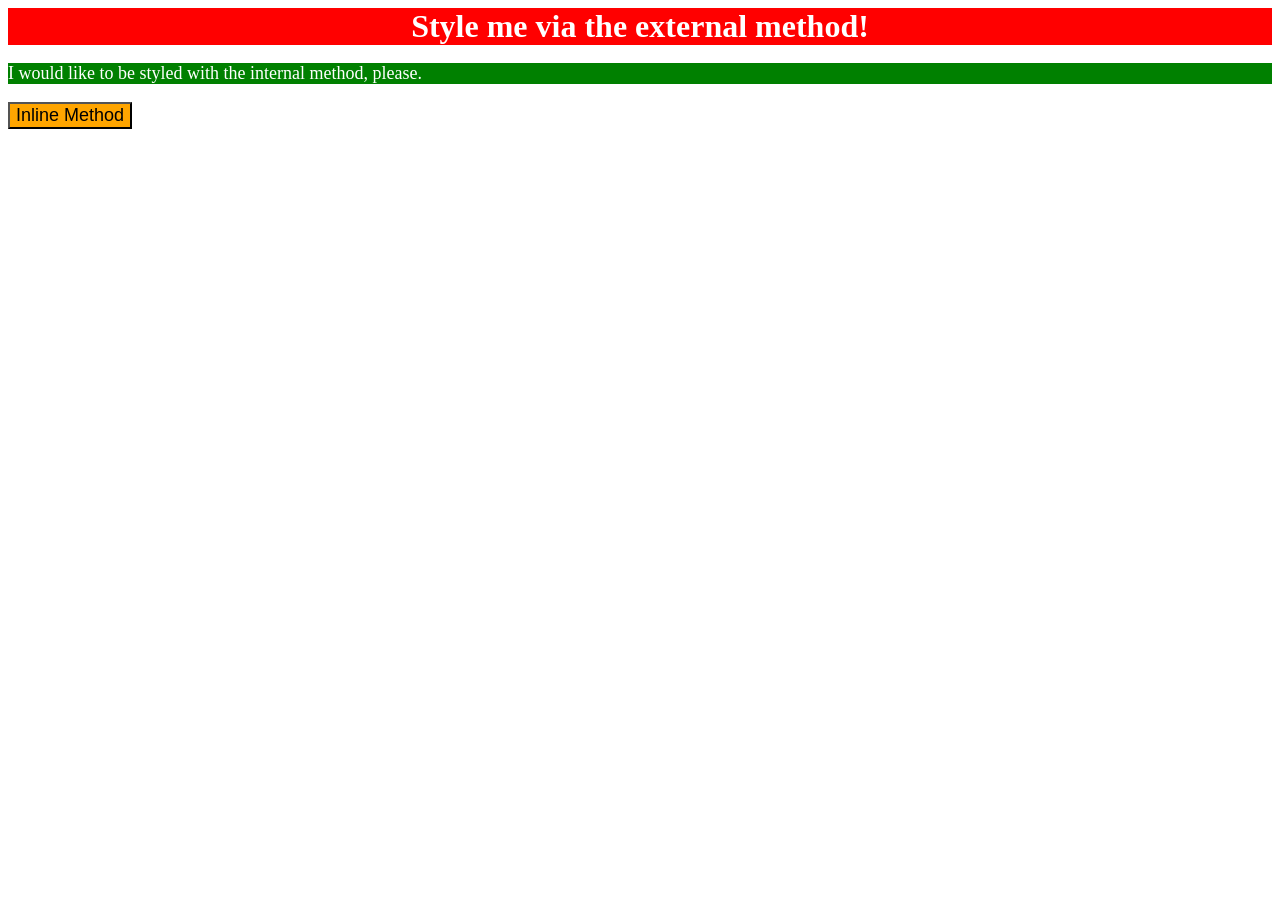
<file: foundations/intro-to-css/01-css-methods/index.html>
<!DOCTYPE html>
<html lang="en">
  <head>
    <meta charset="UTF-8">
    <meta http-equiv="X-UA-Compatible" content="IE=edge">
    <meta name="viewport" content="width=device-width, initial-scale=1.0">
    <link rel="stylesheet" href="styles.css">
    <style>
    p{
      background-color: green;
      color:white;
      font-size: 18px;
    }
     </style>
    <title>Methods for Adding CSS</title>
  </head>
  <body>
    <div>Style me via the external method!</div>
    <p>I would like to be styled with the internal method, please.</p>
    <button style="background-color: orange; font-size: 18px;">Inline Method</button>
  </body>
</html>
</file>
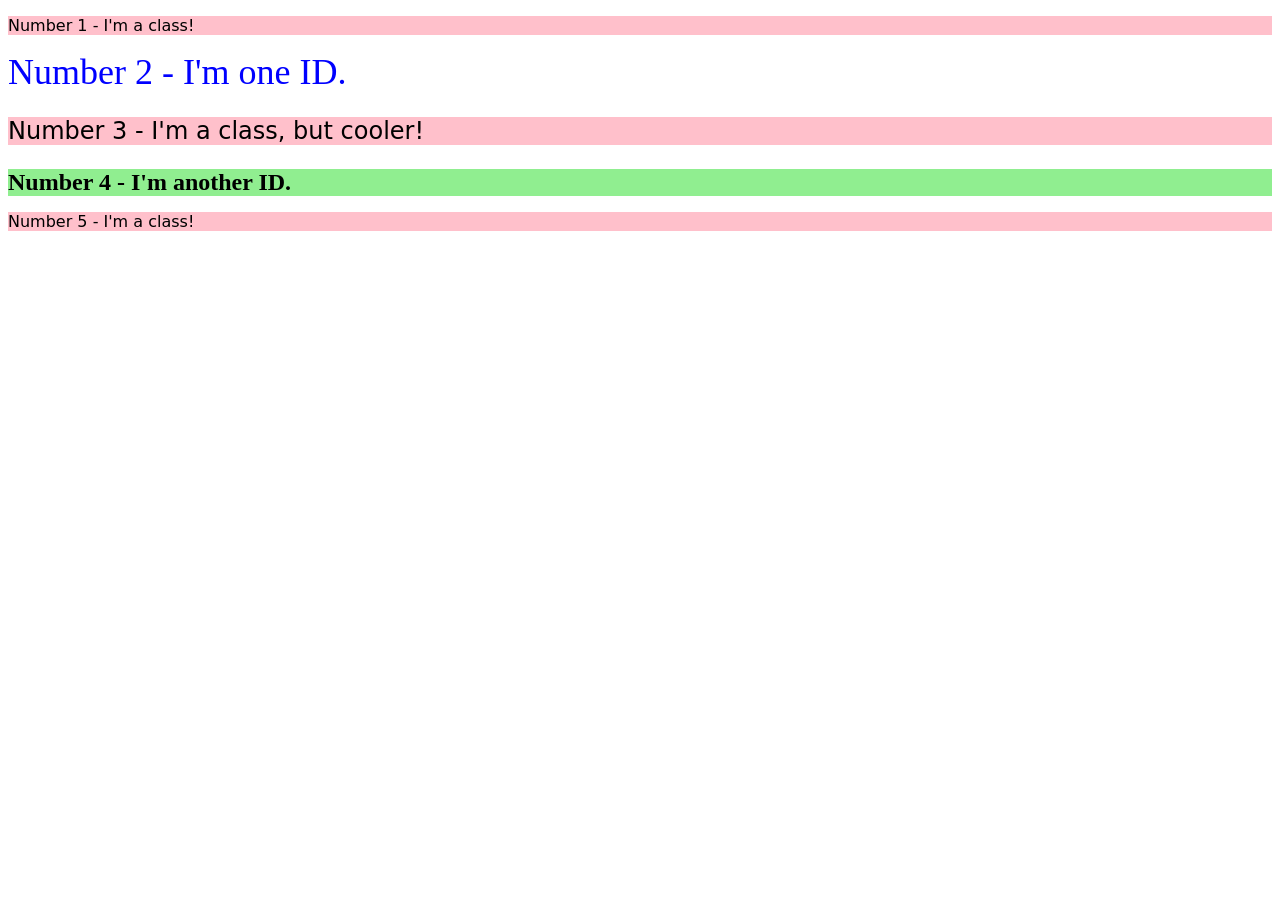
<file: foundations/intro-to-css/02-class-id-selectors/index.html>
<!DOCTYPE html>
<html lang="en">
  <head>
    <meta charset="UTF-8">
    <meta http-equiv="X-UA-Compatible" content="IE=edge">
    <meta name="viewport" content="width=device-width, initial-scale=1.0">
    <title>Class and ID Selectors</title>
    <link rel="stylesheet" href="style.css">
  </head>
  <body>
    <p>Number 1 - I'm a class!</p>
    <div id="one">Number 2 - I'm one ID.</div>
    <p class="cool">Number 3 - I'm a class, but cooler!</p>
    <div id="two">Number 4 - I'm another ID.</div>
    <p>Number 5 - I'm a class!</p>
  </body>
</html>
</file>
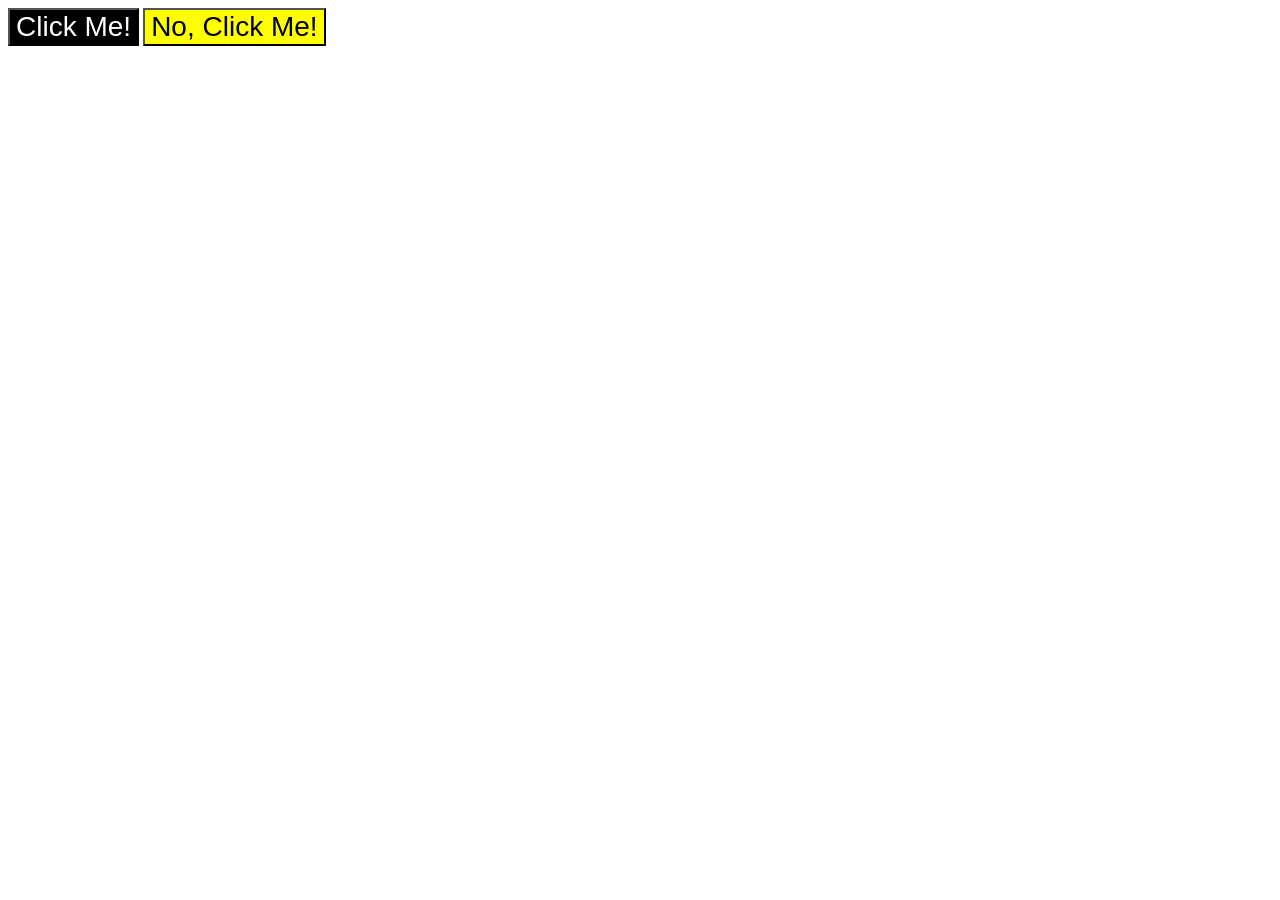
<file: foundations/intro-to-css/03-grouping-selectors/index.html>
<!DOCTYPE html>
<html lang="en">
  <head>
    <meta charset="UTF-8">
    <meta http-equiv="X-UA-Compatible" content="IE=edge">
    <meta name="viewport" content="width=device-width, initial-scale=1.0">
    <title>Grouping Selectors</title>
    <link rel="stylesheet" href="style.css">
  </head>
  <body>
    <button class="one">Click Me!</button>
    <button class="two">No, Click Me!</button>
  </body>
</html>
</file>
<file: foundations/intro-to-css/01-css-methods/styles.css>
div {background-color: red;
    color: white;
    font-size: 32px;
    text-align: center;
    font-weight: bold;
    
}
</file>
<file: foundations/intro-to-css/02-class-id-selectors/style.css>
/* Add CSS Styling */
p{
    background-color: #ffc0cb;
    font-family: Verdana,"DejaVu Sans",sans-serif;
}

.cool{
    font-size: 24px;
}

#one{
    color: #0000ff;
    font-size: 36px;
}

#two{
    background-color: #90ee90;
    font-size: 24px;
    font-weight: bold;
}
</file>
<file: foundations/intro-to-css/03-grouping-selectors/style.css>
/* Add CSS Styling */

.one {color: white;
    background-color: black;
}

.two {background-color: yellow;
}

.one,
.two {font-size: 28px;
    font-family: Helvetica, "Times New Roman", sans-serif;
}
</file>
